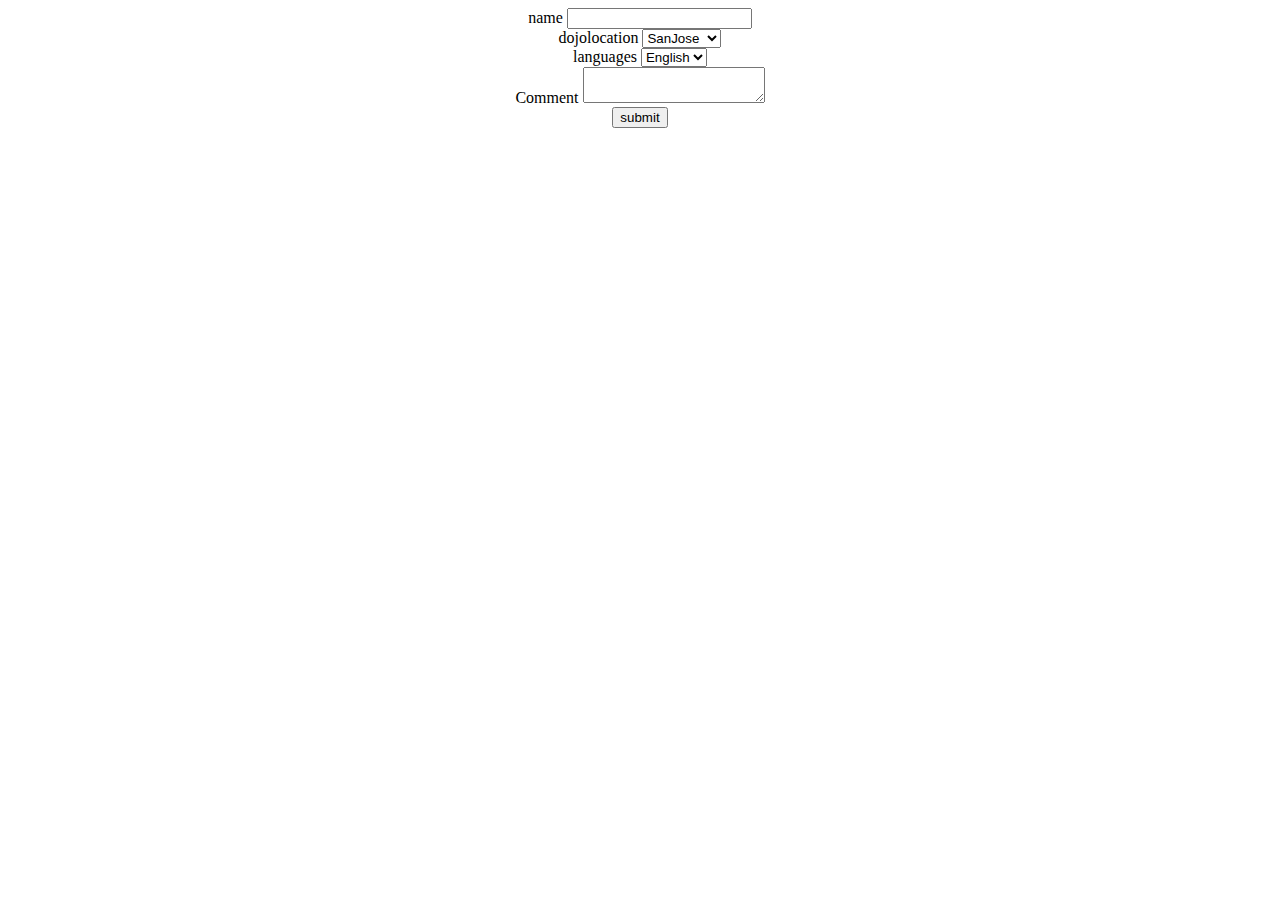
<file: dojosurvey/templates/index.html>
<!DOCTYPE html>
<html lang="en">
<head>
    <meta charset="UTF-8">
    <meta name="viewport" content="width=device-width, initial-scale=1.0">

</head>
<body><center>
    <form name="survey" method="post" action="/result">
        <label for="name">name</label>
        <input type="text" name="name" id="name" ><br>


        <label for="dojolocation">dojolocation</label>
        <select id="dojolocation" name="dojolocation">
            <option value="SanJose">SanJose</option>
            <option value="Ramallah">Ramallah</option>
        </select><br>

        <label for="lang">languages</label>

        <select id="lang" name="lang">
            <option value="English">English</option>
            <option value="Arabic">Arabic</option>
        </select><br>

        <label for="comment">Comment</label>
        <textarea id="comment" name="comment"></textarea><br>
        <input type="submit" value="submit">

    </form>



</center>
</body>
</html>
</file>
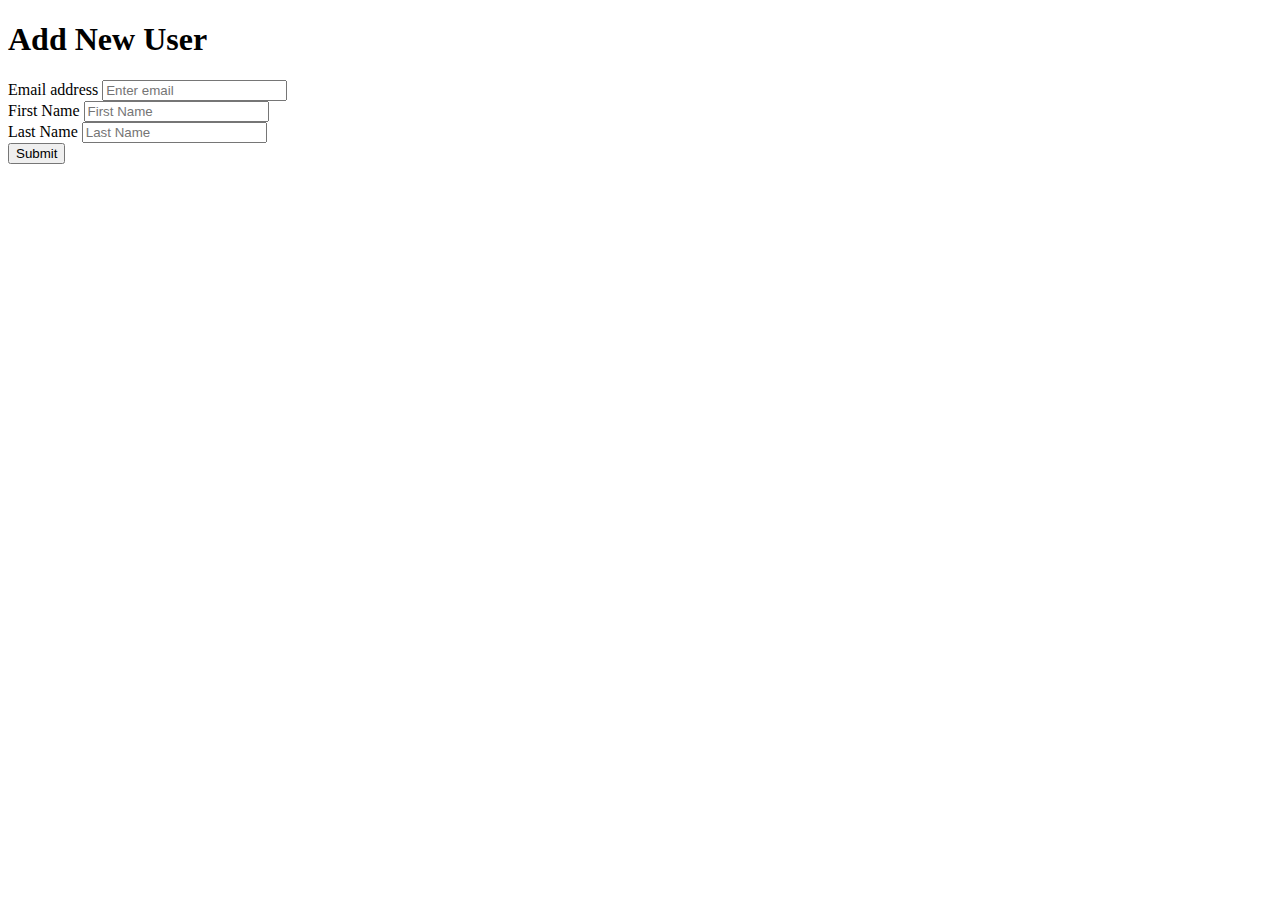
<file: User/templates/add_a_new_user.html>
<!DOCTYPE html>
<html>
<head>
    <link rel="stylesheet" href="https://stackpath.bootstrapcdn.com/bootstrap/4.1.3/css/bootstrap.min.css" integrity="sha384-MCw98/SFnGE8fJT3GXwEOngsV7Zt27NXFoaoApmYm81iuXoPkFOJwJ8ERdknLPMO" crossorigin="anonymous">
</head>
<body>
    <div >
        <h1>Add New User</h1>
         <form action="/adduser" method="post">
          <div class="form-group">
            <label for="inputEmail">Email address</label>
            <input type="email" name="email" class="form-control" id="inputEmail" aria-describedby="emailHelp" placeholder="Enter email">
          </div>

          <div class="form-group">
            <label for="inputFirstName">First Name</label>
            <input type="text" name="fname" class="form-control" id="inputFirstName" placeholder="First Name">
          </div>

             <div class="form-group">
            <label for="inpuLastName">Last Name</label>
            <input type="text" name="lname"class="form-control" id="inpuLastName" placeholder="Last Name">
          </div>

          <button type="submit" class="btn btn-dark">Submit</button>

         </form>
    </div>

</body>
</html>
</file>
